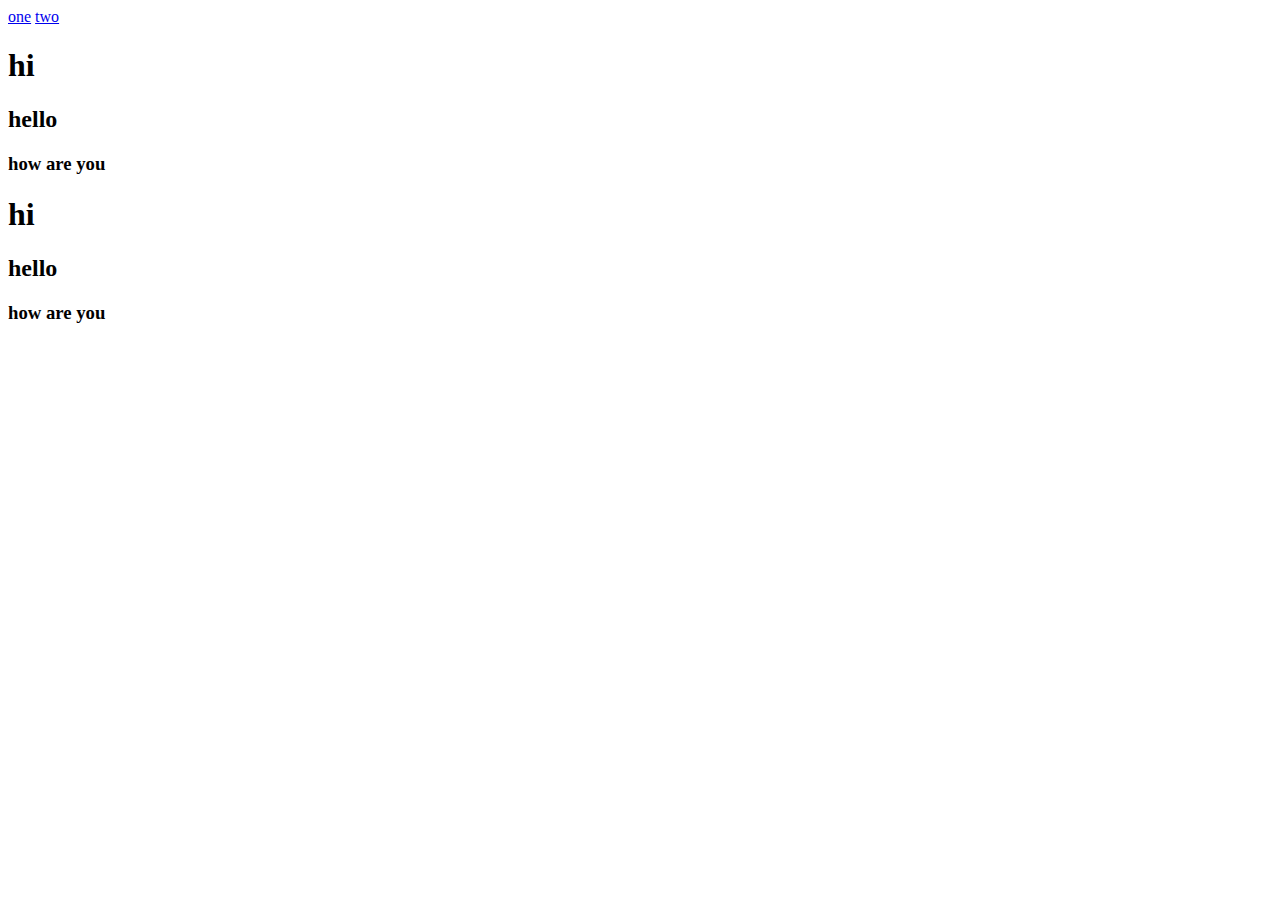
<file: index.html>
<!DOCTYPE html>
<html lang="en">
	<head>
		<title>
			  Welcome to Webdesign using React JS
		</title>
		<link rel="icon" type="favicon" href="image/web.svg">
	</head>
	<body>
	<!-- 	<h1> 
			Welcome to Web Design using React JS
		</h1>
		<h2> FDP</h2>
		<span><b>Bannu</b></span>
		<span>Baabji</span>
		<img src="image/web.svg" width="100px" height="100px">
		<img src="image/web.svg" width="100px" height="100px"> 
		 <form>
			<input type="text" placeholder="Enter your Name" name="name" required><br>
			<input type="email" placeholder="Enter your email id" name="mail" required>
			<select>
				<option disabled selected>Select an option</option>
				<option>Darling</option>
				<option>Bannu</option>
				<option>Virat</option>
				<option>Bhuvana</option>
			</select>

			<button type="submit" name="Enter">submit</button>
		</form> <section>
    	<h1>HTML5 Practise</h1>
    	<p>This is web design using react js fdp</p>
    </section>
    <section>
    	<h1>HTML5 Practise</h1>
    	<p>This is web design using react js fdp</p>
    </section>
    <article>
    	<h1> bannu come on keep going
		</h1>
    </article> -->
    <a href="#one">one</a>
    <a href="#two">two</a>
    <section id="one">
    	<h1>hi</h1>
    	<h2>hello</h2>
    	<h3>how are you</h3>
   </section>
   <section id="two">
    	<h1>hi</h1>
    	<h2>hello</h2>
    	<h3>how are you</h3>
   </section>
   <!-- <a href="about.html">second</a>
   <a href="mailto:raajivvit@gmail.com">raajivvit@gmail.com</a>
   <a href="tel: +919704122768">9704122768</a>
 -->
	</body>
</html>
</file>
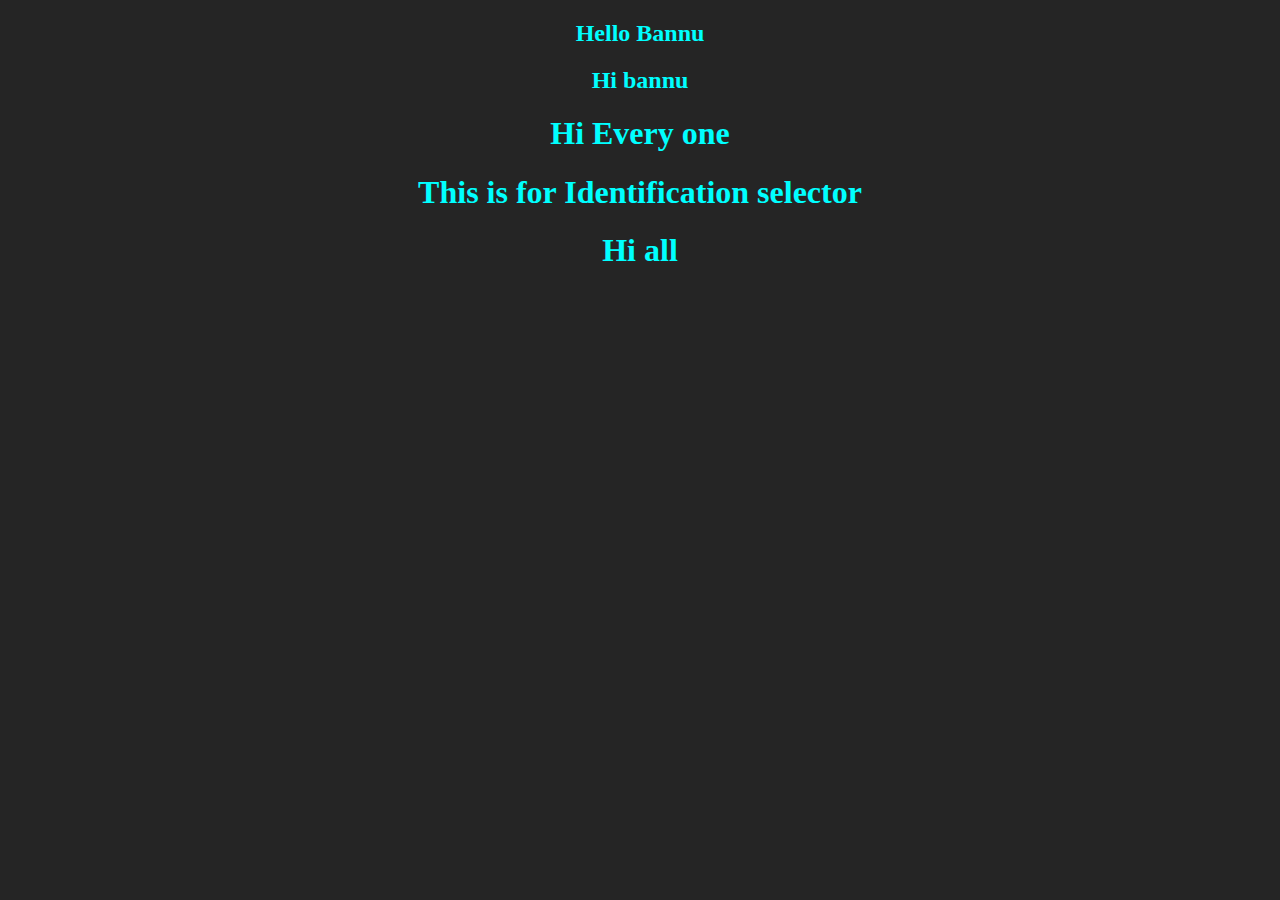
<file: about.html>
<!DOCTYPE html>
<html>
<head>
	<link rel="stylesheet" type="text/css" href="css/style.css">
	<!--<style type="text/css">

		/*.one #second{background: #FFFF00;
			font-family: arial
		
			
		}
		* 
		{
			text-align: center;
			color: #00FF00
		}
		h2
		{
			background: #0000FF
		}*/
	</style>-->
</head>
<body>
<h2>Hello Bannu</h2>
<h2>Hi bannu</h2>
<h1 >Hi Every one</h1>
<h1 >This is for Identification selector</h1>

<article > <!--Descdent Selector-->
	<h1 >Hi all</h1>
</article>
</body>
</html>
</file>
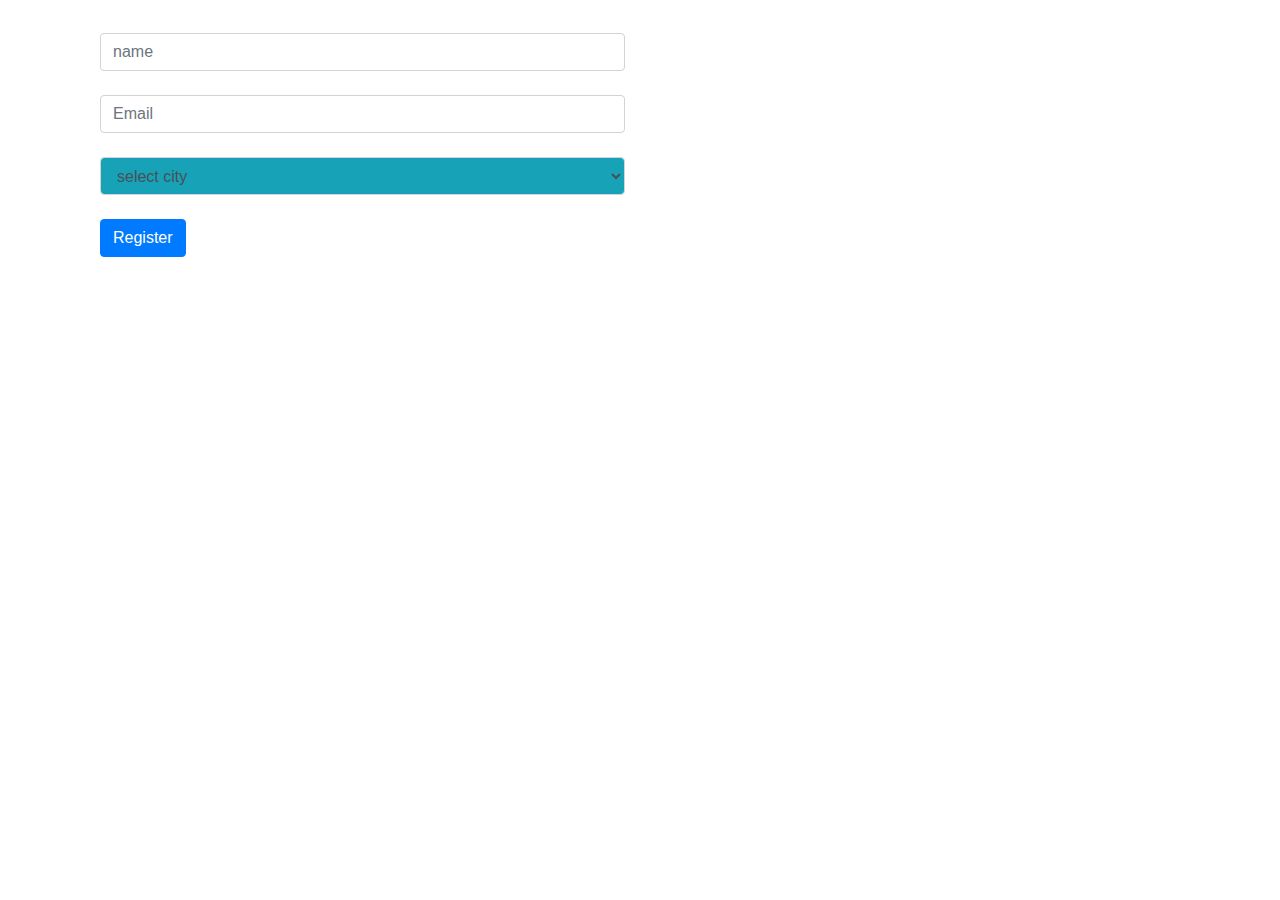
<file: bootstrap.html>
<!DOCTYPE html>
<html lang="en">
<!--
Boot Strapping
* Easy to integrate
* Responsive Design
	- We can design for various screen resolutions
* Browser Compatible 
	- Can support such as Firefox, Edge, Safari, chrome, opera etc
	-->
<head>
	<meta name="viewport" content="width=device-width,initial-scale=1">
	<title>
		## Bootstrap ##
	</title>
	<!-- Bootstrap styles-->
	<link rel="stylesheet" type="text/css" href="css/bootstrap.min.css">
	<!--Javascript Elements-->
	<script type="text/javascript" src="js/bootstrap.min.js">
		
	</script>
</head>

<body>
	<div class="container" style="margin-top: 20px">
		<!-- <h1 class="text-secondary"> Heading 1</h1>
		<h2 class="text-success"> Heading 2</h2>
		<h3 class="text-danger"> Heading-3
		</h3>
		<h4 class="text-info"> Heading-4
		</h4>
		<h5 class="text-primary"> Heading-5
		</h5> -->
		<!-- <div class="row justify-content-center" style="border:2px double #fff">
			<div class="col-md-4 col-lg-8 col-sm-12" style="border:2px dotted blue">
				<p>Row1 Column1</p>
			</div>
			<div class="col-md-8 col-lg-4 col-sm-12" style="border:2px dotted green">
				<p>Row1 Column2</p>
			</div>
		</div>

		<div class="row" style="border:2px double #fff">
			<div class="col" style="border:2px solid blue">
				<p>Row2 Column1</p>
			</div>
			<div class="col" style="border:2px dotted green">
				<p>Row2 Column2</p>
			</div>
		</div>

		<div class="row" style="border:2px double #fff">
			<div class="col" style="border:2px dashed blue">
				<p>Row3 Column1</p>
			</div>
			<div class="col" style="border:2px groove green">
				<p>Row3 Column2</p>
			</div>
		</div>
	</div> -->
	<div class="container" style="margin-top: 3%">
		<div class="row">
			<div class="col-md-8 col-lg-6 col-sm-12">
				<form method="post">
					<input type="text"
					class="form-control"
					placeholder="name" required><br>
					<input type="email"
					class="form-control"
					placeholder="Email" required><br>
					<select class="form-control bg-info" required >
						<option value="" selected disabled>select city</option>
						<option value="2" class="text-info">Nellore</option>	
						<option value="3" class="text-success">Vijayawada</option>
						<option value="4" class="text-warning">Vizag</option>
					
					</select><br>
					<input type="submit" name="Submit" class="btn btn-primary" value="Register">
				</form>
</body>
</html>
</file>
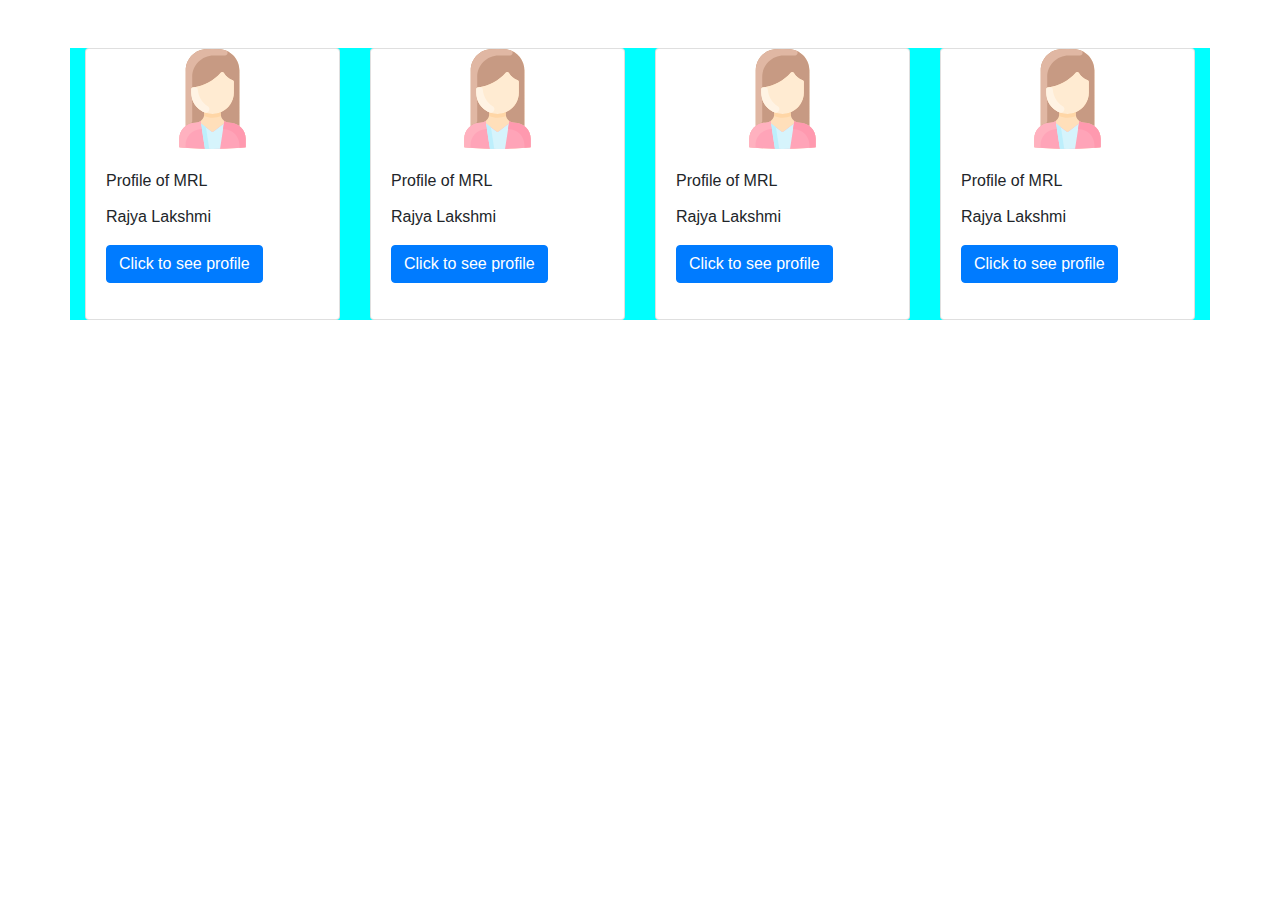
<file: cards.html>
<!DOCTYPE html>
<html lang="en">
<head>
	<title>:Bootstrap Cards:</title>
	<link rel="stylesheet" type="text/css" href="css/bootstrap.min.css">
	<script type="text/javascript" src="js/bootstrap.min.js"></script>
</head>	
<body>
	<div class="container mt-5" style="background-color: cyan">
		<div class="card-deck">
		<div class="card" style="width: 10rem;">
			<img src="image/avatar.svg" class="card-img-top" width=100px height=100px justify-content-center alt="Profile-pic" style="border-radius:50%;">
			<div class="card-body">
				<p class="card-title">Profile of MRL</p>
				<p class="card-text">Rajya Lakshmi</p>
				<p class="btn btn-primary">Click to see profile</p>
			</div>
		</div>
		<div class="card" style="width: 10rem;">
			<img src="image/avatar.svg" class="card-img-top" width=100px height=100px  alt="Profile-pic" style="border-radius:50%;">
			<div class="card-body" >
				<p class="card-title" >Profile of MRL</p>
				<p class="card-text">Rajya Lakshmi</p>
				<p class="btn btn-primary">Click to see profile</p>
			</div>
		</div>
<div class="card" style="width: 10rem;">
			<img src="image/avatar.svg" class="card-img-top" width=100px height=100px justify-content-center alt="Profile-pic" style="border-radius:50%;">
			<div class="card-body">
				<p class="card-title">Profile of MRL</p>
				<p class="card-text">Rajya Lakshmi</p>
				<p class="btn btn-primary">Click to see profile</p>
			</div>
		</div>
		
		<div class="card" style="width: 10rem;">
			<img src="image/avatar.svg" class="card-img-top"  width=100px height=100pxjustify-content-center alt="Profile-pic" style="border-radius:50%;">
			<div class="card-body">
				<p class="card-title">Profile of MRL</p>
				<p class="card-text">Rajya Lakshmi</p>
				<p class="btn btn-primary">Click to see profile</p>
			</div>
		</div>
		
		</div>
	</div>
	</body>
</html>
</file>
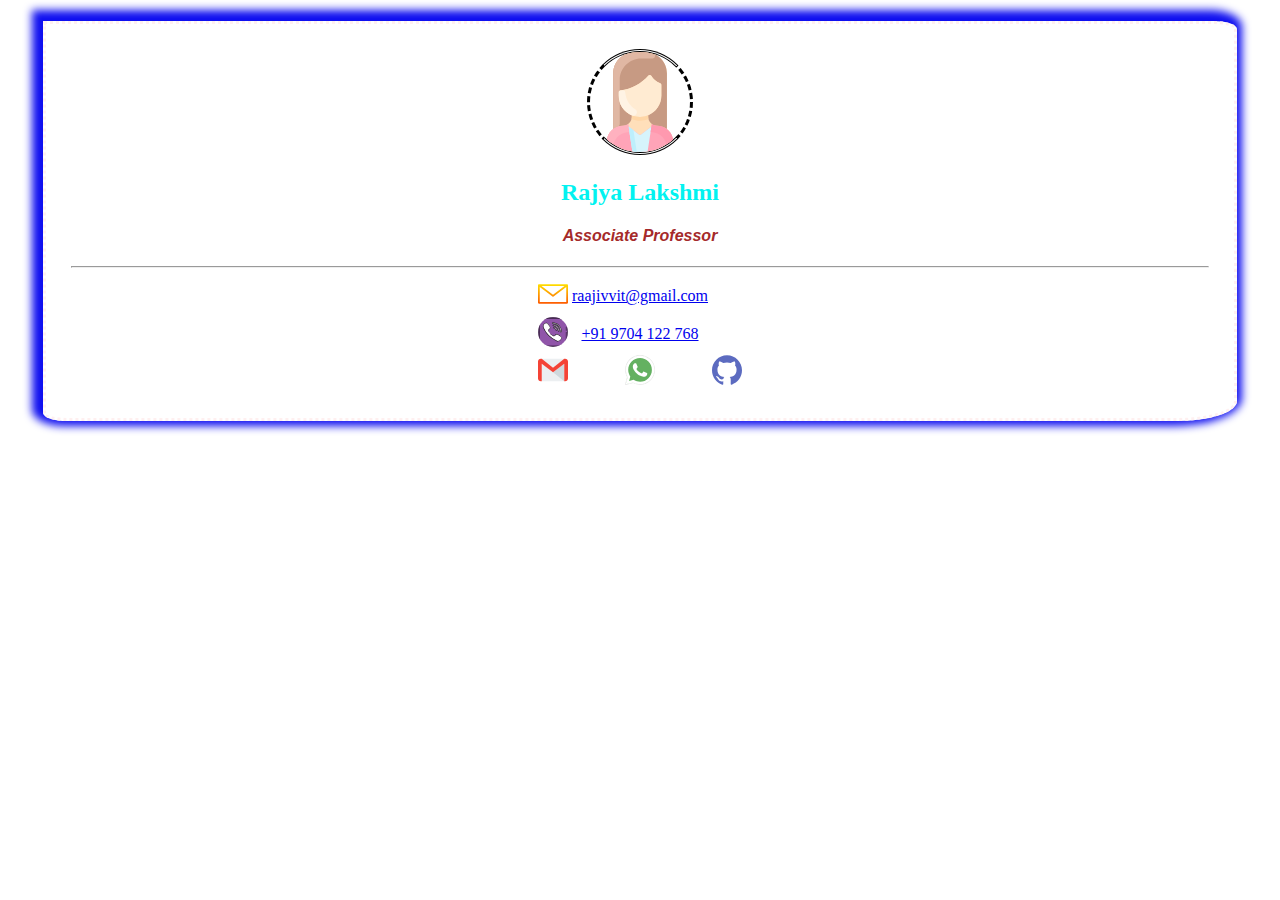
<file: flex.html>
<!DOCTYPE html>
<html lang="en">
<head>
	<title>:Flex Usage:</title>
	<link rel="icon" type="favicon" href="image/web.svg">
	<link rel="stylesheet" type="text/css" href="css/style1.css">
	<meta name="viewport" content="width=device-width,initial-scale=1"/><!--For making the document responsive-->
</head>
<body>
	<section class="parent">
		<article class="child">
			<img class= "imagesize" src="image/avatar.svg">

			<h2 class="main">Rajya Lakshmi</h2>
			<h4 class="role">Associate Professor</h4>
			<hr>
			<table align="center">
			<tr>
			<td>
			<img src="image/email.svg" class="mailsize"></td><td>
			<a href="mailto:raajivvit@gmail.com" class="contact">raajivvit@gmail.com</a></td></tr>
			<tr>
				<td>
			<img src="image/social-media.svg"
			class="contactsize"></td><td>
			<a href="tel: +919704122768" class="contact">+91 9704 122 768</a></td>
		</tr>
		<tr>
			<td>
			<a href="https://mail.google.com/mail/u/0/#inbox" target="_blank"><img src="image/gmail.svg" class="mailsize"></a>
		</td><td>
			<a href="https://web.whatsapp.com/" target="_blank"><img src="image/whatsapp.svg" class="mailsize"></a>
		</td>
		<td>
			<a href="https://github.com/Trajyalakshmi" target="_blank">
				<img src="image/github.svg" class="mailsize"></a>
		</td>
	</tr>
</table>
		</article>
		
	</section>
</body>
</html>
</file>
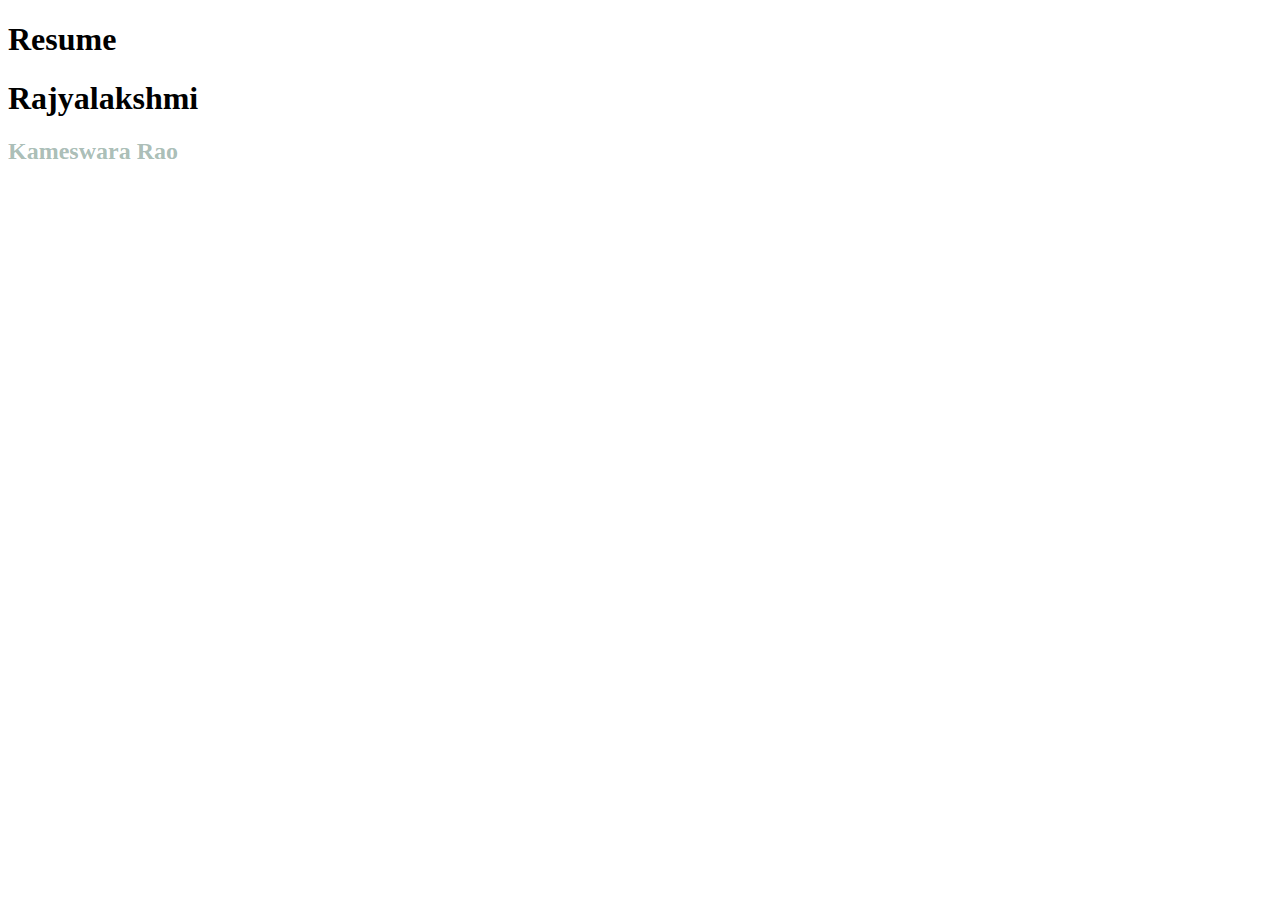
<file: javascriptexample.html>
<!DOCTYPE html>
<html lang="en">
<head>
	<meta charset="UTF-8">
	<meta name="viewport" content="width=device-width,initial-scale=1">
	</head>
<body id="root">
	<h1> Resume</h1>
</body>
<script type="text/javascript">
	var a="Rajyalakshmi";
	var b=1;
	console.log(a);
	var name="Bannu",age=34,email="raajivvit@gmail.com",gender="Female/Male";
	console.log(name+" "+age+" "+email+" "+gender)
	let arr=[1,2,3,4,5];
	console.log(typeof(arr[0]))
	var elem=document.getElementById("root");
	console.log(elem)
	var h1=document.createElement("h1");
	console.log(h1);
	h1.textContent="Rajyalakshmi";

	elem.appendChild(h1);
	var h2=document.createElement("h2");
	h2.textContent="Kameswara Rao";
	elem.appendChild(h2);
	h2.style.color="#2546";
</script>
</html>
</file>
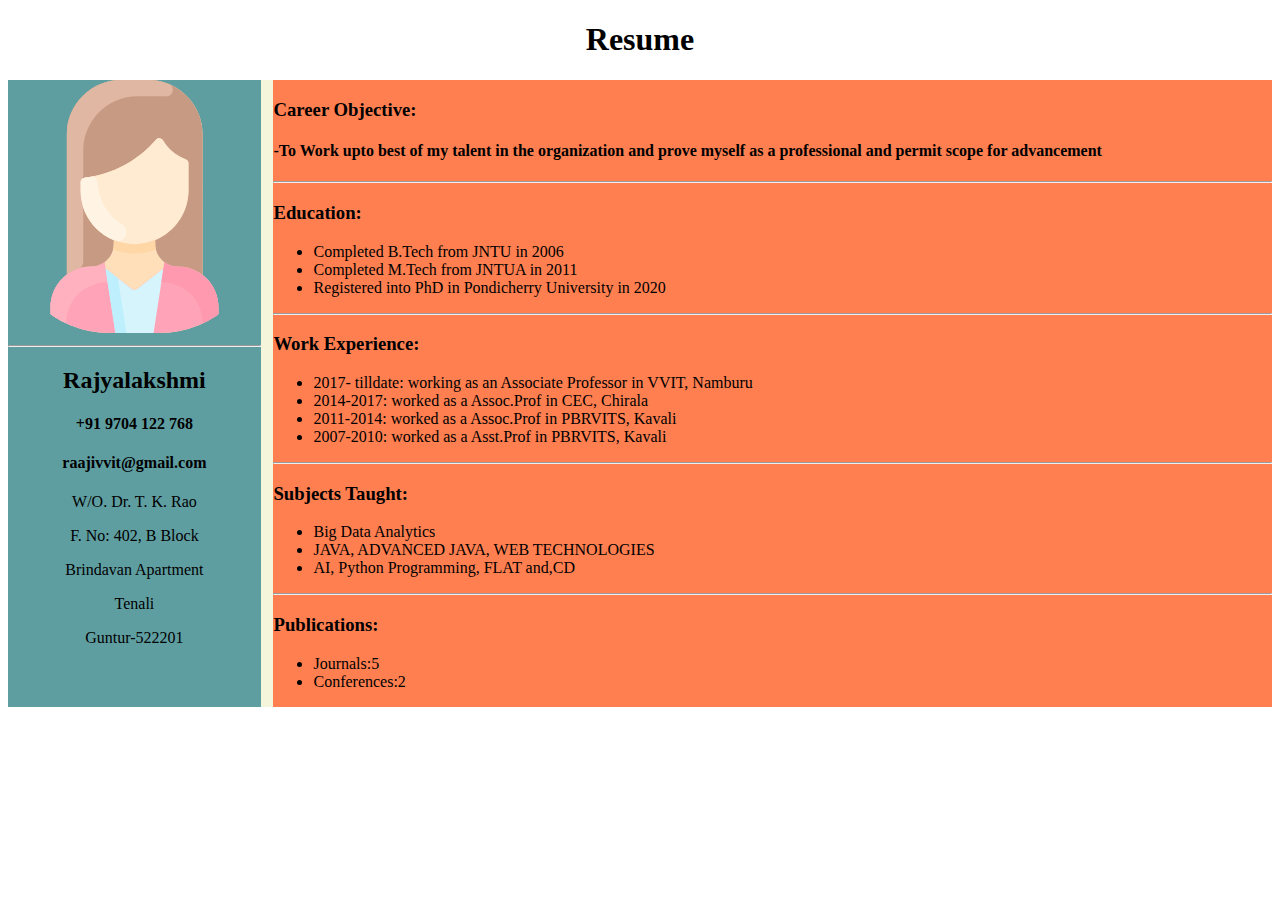
<file: myresumewithdom.html>
<!DOCTYPE html>
<html lang="en">
<head>
	<meta charset="UTF-8">
	<meta name="viewport" content="width=device-width,initial-scale=1">
	<link rel="stylesheet" type="text/css" href="css/main.css">
</head>
<body id="root">
	<!--<h1> Resume</h1>-
	<section class="main">
		<article class="leftside">
			<section class="image">
			<img src="image/avatar.svg" alt="Rajyalakshmi's Profile"></section><hr>
			<section class="profile">
			<h2>M. Rajya Lakshmi</h2>
			<h4>+91 9704 122 768</h4>
			<h4>raajivvit@gmail.com</h4></section><hr>
			<section class="address">
				<p>W/o. Dr. T. K. Rao</p>
				<p>Flat. No: 402</p>
				<p>Brindavan Apartment</p>
				<p>Tenali</p>
			<p> Guntur-522201</p>
			</section>
	</article> 
	<article class="rightside">
		
	</article>
		
	</section>
	-->
</body>
<script type="text/javascript" src="js/index.js"></script>

</html>
</file>
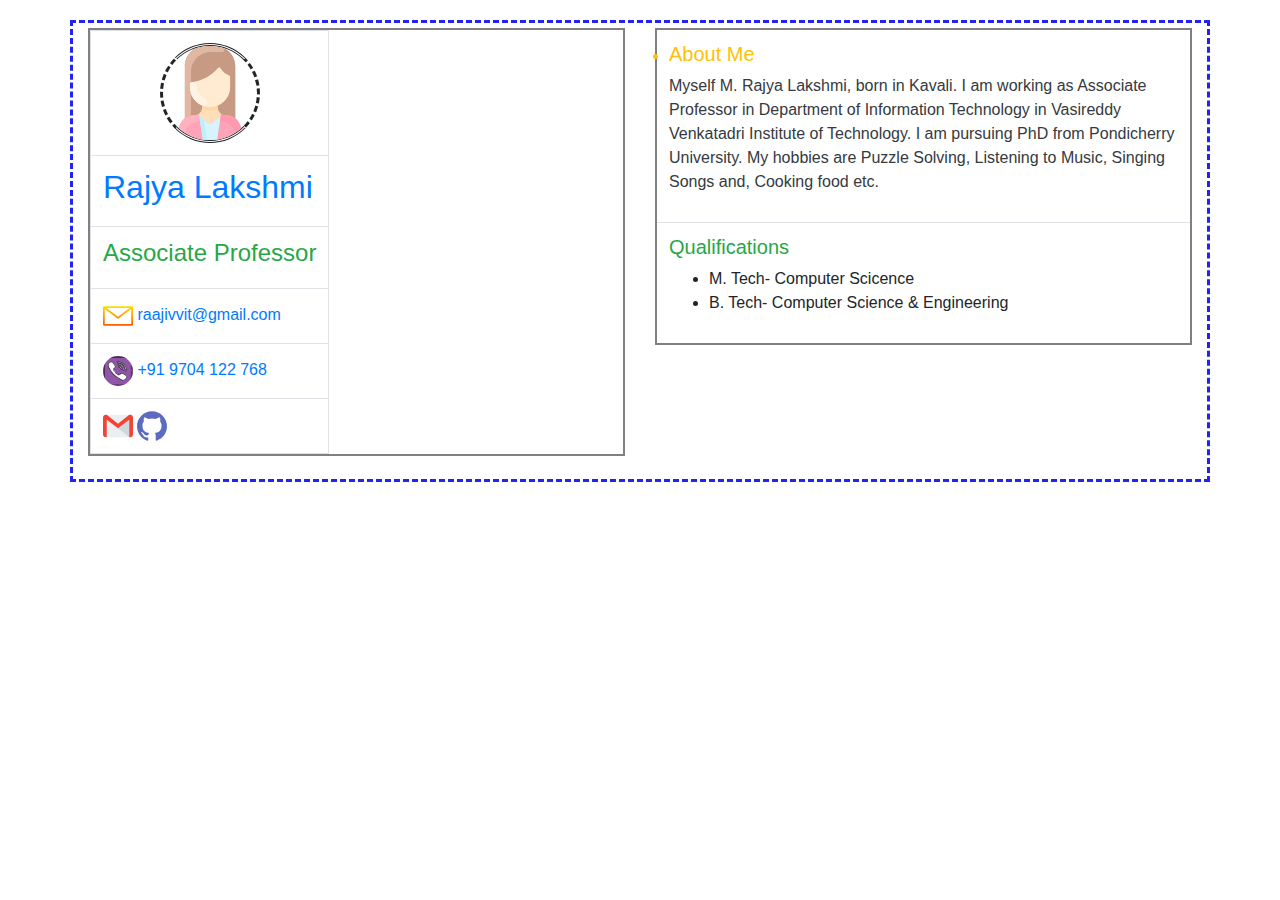
<file: resume.html>
<!DOCTYPE html>
<html lang="en">
<head>
	<meta name="viewport" content="width=device-width,initial-scale=1">
	<title>:Resume:</title>
	<link rel="icon" type="favicon" href="image/web.svg">
	<link rel="stylesheet" type="text/css" href="css/mystyles.css">
	<link rel="stylesheet" type="text/css" href="css/bootstrap.min.css">
	<script type="text/javascript" src="js/bootstrap.min.js"></script>
</head>
<body>
	<div class="container">
		<div class="row" style="margin-top:20px; border: 3px dashed #2222f2">
			<div class="col 2" style="margin-top: 5px;">
			<table class="table table-bordered" style="border:2px solid grey;display:inline-block;">
				<tr ><td align="center">
				<img class= "imagesize" src="image/avatar.svg"></td></tr>
				<tr><td>
				<h2 class="text-primary">Rajya Lakshmi</h2></td></tr>
				<tr><td>
				<h4 class="text-success">Associate Professor</h4></td></tr>
				<tr><td>
				<img src="image/email.svg" class="mailsize">
				<a href="mailto:raajivvit@gmail.com" class="contact">raajivvit@gmail.com</a></td></tr>
				<tr><td>
				<img src="image/social-media.svg"
				class="contactsize">
				<a href="tel: +919704122768" class="contact">+91 9704 122 768</a></td></tr>
				<tr><td>
				<a href="https://mail.google.com/mail/u/0/#inbox" target="_blank"><img src="image/gmail.svg" class="mailsize"></a>
				<a href="https://github.com/Trajyalakshmi" target="_blank">
				<img src="image/github.svg" class="mailsize"></a></td></tr>
			</table>
		</div>
		<div class="col 10" style="margin-top: 5px">
			<table class="table table-bordered" width="20%" style="border:2px solid grey;">
			<tr>
			<td>
			<summary class="text-warning">
			<h5>About Me</h5></summary>
			<p class="text-dark" style="display:inline-grid;">
			Myself M. Rajya Lakshmi, born in Kavali. I am working as Associate Professor in Department of Information Technology in Vasireddy Venkatadri Institute of Technology. I am pursuing PhD from Pondicherry University. My hobbies are Puzzle Solving, Listening to Music, Singing Songs and, Cooking food etc.
			</p>
			</td>
			</tr>
			<tr><td>
				<h5 class="text-success">Qualifications</h5>
				<ul type="disc">
					<li> M. Tech- Computer Scicence</li>
					<li> B. Tech- Computer Science & Engineering</li>
				</ul></td>
			</tr>
		</div>
	</div>
</div>
</body>
</html>
</file>
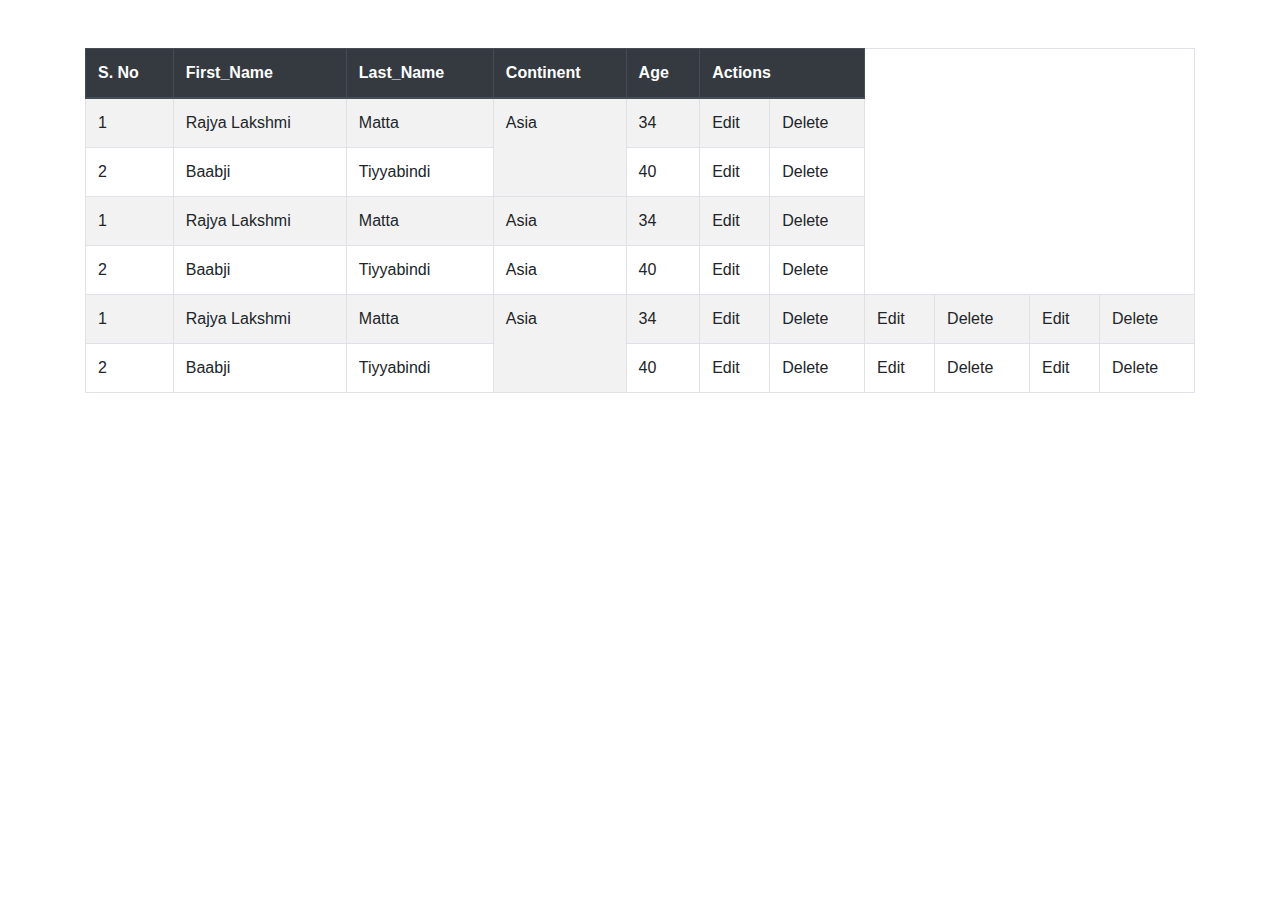
<file: table.html>
<!DOCTYPE html>
<html lang="en">
<head>
	<link rel="stylesheet" type="text/css" href="css/bootstrap.min.css"/>
	<script type="text/javascript"
	src="js/bootstrap.min.js"></script>
	<title>HTML TABLE</title>
</head>

<body>
	<div class="container">
		<div class="table-responsive-sm">
	<table class="table table-bordered mt-5 table-striped table-hover" >
		<thead class="thead-dark">
			<tr>
			<th scope="col">S. No</th>
			<th scope="col">First_Name</th>
			<th scope="col">Last_Name</th>
			<th scope="col">Continent</th>
			<th scope="col">Age</th>
			<th colspan=2>Actions</th>
		</tr>
		</thead>
		<tbody>
		<tr>
			<td scope="row">1</td>
			<td>Rajya Lakshmi</td>
			<td>Matta</td>
			<td rowspan="2">Asia</td>
			<td>34</td>
			<td>Edit</td>
			<td>Delete</td>
		</tr>
		<tr>
			<td scope="row">2</td>
			<td>Baabji</td>
			<td>Tiyyabindi</td>
			<td>40</td>
			<td>Edit</td>
			<td>Delete</td>
		</tr>
		<tr>
			<td scope="row">1</td>
			<td>Rajya Lakshmi</td>
			<td>Matta</td>
			<td>Asia</td>
			<td>34</td>
			<td>Edit</td>
			<td>Delete</td>
		</tr>
		<tr>
			<td scope="row">2</td>
			<td>Baabji</td>
			<td>Tiyyabindi</td>
			<td>Asia</td>
			<td>40</td>
			<td>Edit</td>
			<td>Delete</td>
		</tr>
		<tr>
			<td scope="row">1</td>
			<td>Rajya Lakshmi</td>
			<td>Matta</td>
			<td rowspan="2">Asia</td>
			<td>34</td>
			<td>Edit</td>
			<td>Delete</td>
			<td>Edit</td>
			<td>Delete</td>
		<td>Edit</td>
			<td>Delete</td>
		
		</tr>
		
		<tr>
			<td scope="row">2</td>
			<td>Baabji</td>
			<td>Tiyyabindi</td>
			<td>40</td>
			<td>Edit</td>
			<td>Delete</td>
			<td>Edit</td>
			<td>Delete</td>
		<td>Edit</td>
			<td>Delete</td>
		
		</tr>	
		</tbody>
	</table>
		<!-- 
		 -->
		</div>
		</div>
</body>
</file>
<file: css/style.css>
body
{background: #252525;
color: #00FFFF}

h1,h2
{
	text-align: center;
	color: #FF00FF
	font-size:100p;
}
</file>
<file: css/style1.css>
.parent
{
	display: flex;
	flex-direction: row;
	flex-wrap: wrap;
	justify-content: center;
}
.child
{
	width: 90%;
	border: 3px dotted #FFF0F0;
	padding: 2%;
	margin: 1%;
	box-shadow: -3px -3px 8px 8px #0F0FF0;
	border-radius: 0% 2% 5%; 
	text-align: center;
}
.imagesize
{
	width: 100px;
	height: 100px;
	border-radius: 50%;
	border-style: double dashed;
	border-color: #00FFF0
	border-width: 2%
}
.main
{
	color: #02F2F0
}
.role
{
	font-style: italic;
	font-family: sans-serif;
	color: brown;
}
.contact
{
	display: block;
}
.mailsize
{
	width: 30px;
	height: 30px;

}
.contactsize
{
	width: 30px;
	height: 30px;
	border-radius: 50%;

}
@media only screen and (min-width:320px)
and (max-width: 420px){/*For creating responsiveness*/
.child
{
	width: 90%;
	border: 3px dotted #FFF0F0;
	padding: 2%;
	margin: 1%;
	box-shadow: -3px -3px 8px 8px #0F0FF0;
	border-radius: 0% 2% 5%; 
	text-align: center;
}
}
</file>
<file: css/main.css>
#root>h1{
    text-align: center;
}

.main{
    width: 100%;
    background-color: beige;
    display: flex;
    flex-wrap: wrap;
    justify-content: space-between;
}

/* left side */
.leftSide{
    width: 20%;
    background-color: cadetblue;
    text-align: center;
}

/* Styles for Imgage */
.image>img{
    width: 100%;
    border-radius:40%;
}

/* right side */
.rightSide{
    background-color: coral;
    width: 79%;
}


@media (min-device-width:320px) and (max-device-width:480px){
    .leftSide,
    .rightSide{
        width: 100%;
    }

    .details{
        width: 100%;
        display: flex;
        justify-content: space-around;
    }


}
</file>
<file: css/mystyles.css>
.imagesize
{
	width: 100px;
	height: 100px;
	align-content: center;
	border-radius: 50%;
	border-style: double dashed;
	border-color: #00FFF0
	border-width: 2%
}
.main
{
	color: #02F2F0
}
.role
{
	font-style: italic;
	font-family: sans-serif;
	color: brown;
}
.contact
{
	display: inline-block;
}
.mailsize
{
	width: 30px;
	height: 30px;

}
.contactsize
{
	width: 30px;
	height: 30px;
	border-radius: 50%;

}
@media only screen and (min-width:320px)
and (max-width: 420px){/*For creating responsiveness*/
.child
{
	width: 90%;
	border: 3px dotted #FFF0F0;
	padding: 2%;
	margin: 1%;
	box-shadow: -3px -3px 8px 8px #0F0FF0;
	border-radius: 0% 2% 5%; 
	text-align: center;
}
}
</file>
